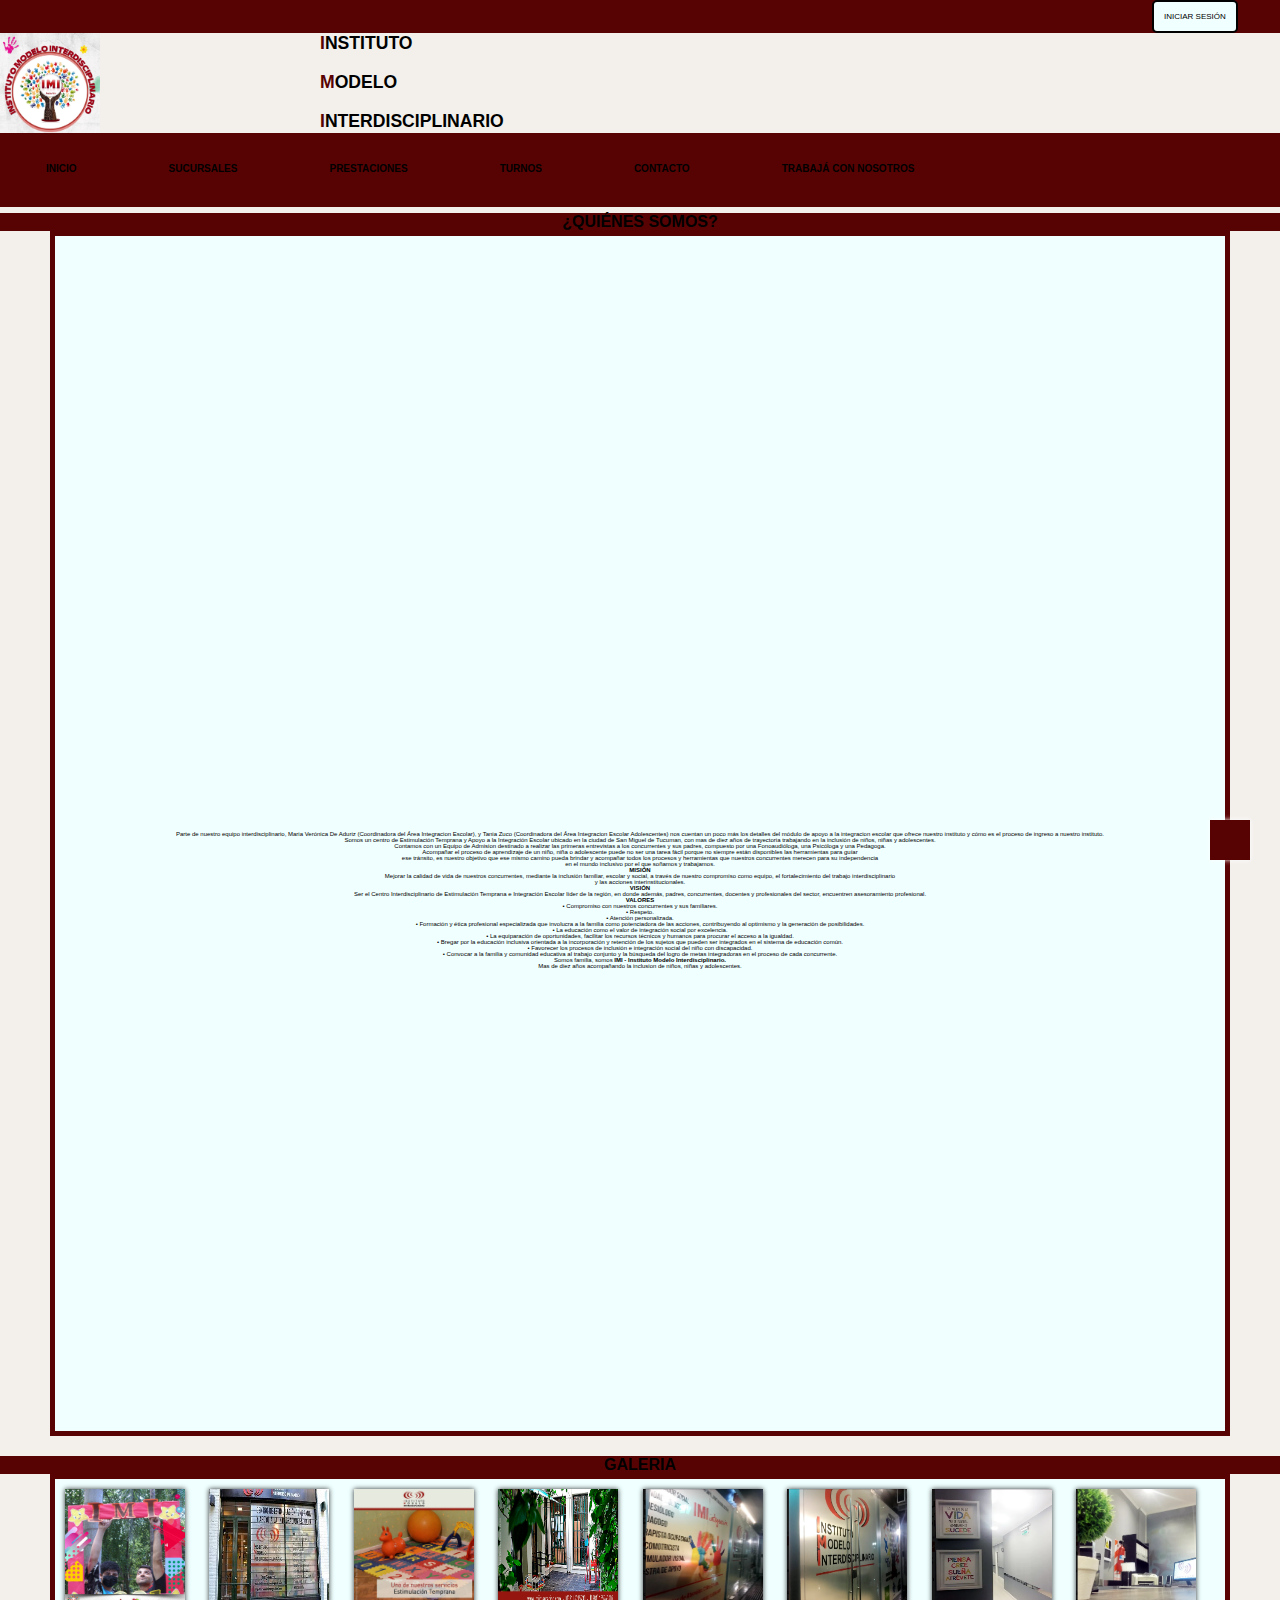
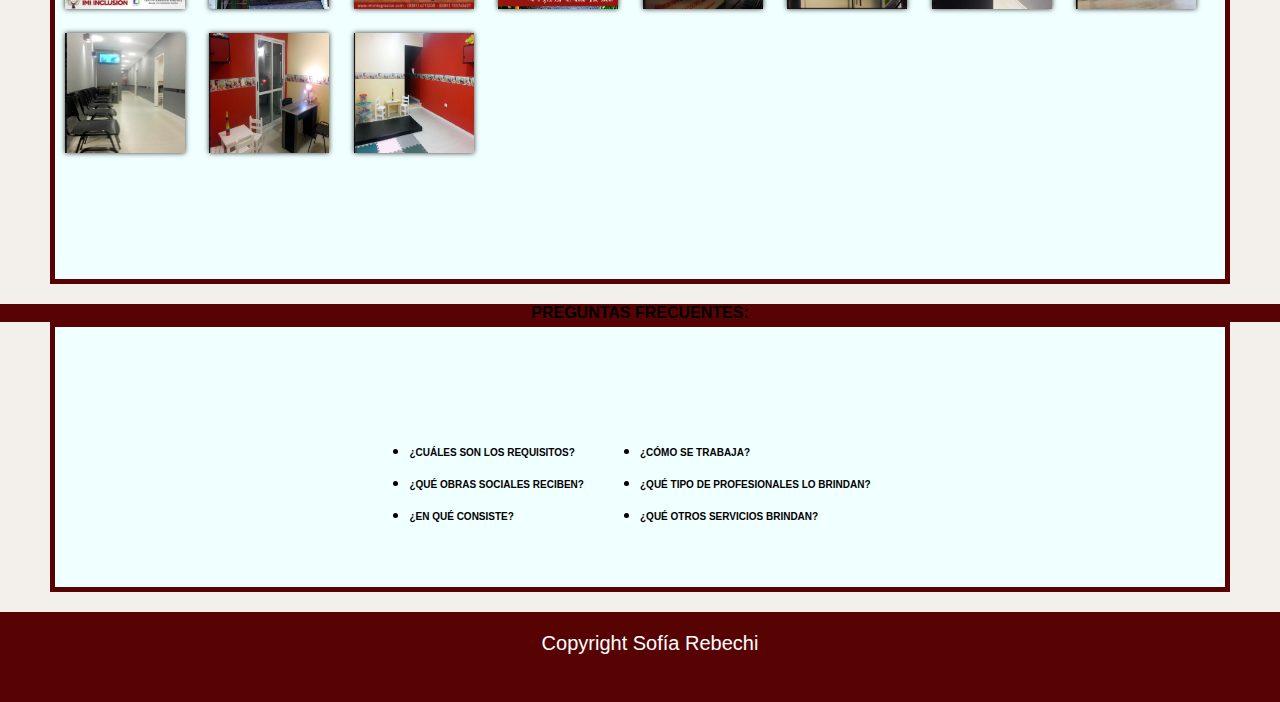
<file: index.html>
<!DOCTYPE html>
<html lang="es">
<head>
    <meta charset="UTF-8">
    <meta name="viewport" content="width=device-width, initial-scale=1.0">
    <title>IMI integración</title>
    <link rel="shortcut icon" href="img/logo.jpg" type="image/x-icon">
    <link rel="stylesheet" href="https://cdnjs.cloudflare.com/ajax/libs/font-awesome/6.4.2/css/all.min.css" integrity="sha512-z3gLpd7yknf1YoNbCzqRKc4qyor8gaKU1qmn+CShxbuBusANI9QpRohGBreCFkKxLhei6S9CQXFEbbKuqLg0DA==" crossorigin="anonymous" referrerpolicy="no-referrer" />
    <link rel="stylesheet" href="css/estilo.css">
    
</head>
<body>
    <nav id="boton">
        <button id="logueo">INICIAR SESIÓN</button>  
    </nav>
    <!-- Encabezado de la pagina -->
    <header class="cabecera">
        <div id="logo" class="item"><img src="img/logo.jpg" alt=""></div>
        <div id="titulo" class="item"><h1><span>I</span>NSTITUTO</h1><BR>
                                    <h1><span>M</span>ODELO</h1><br>
                                    <h1><span>I</span>NTERDISCIPLINARIO</h1></div>
    </header>       
        <nav class="menu">
        <ul class="nav">
            <li> <a href="index.html">INICIO </a>
                <ul class="submenu">
                    <li><a href="#video">¿QUIÉNES SOMOS?</a></li>
                    <li><a href="#galeria">GALERIA</a></li>
                    <li><a href="#preguntas">PREGUNTAS FRECUENTES</a></li>
                </ul>
            </li>
            <li><a href="pages/sucursales.html">SUCURSALES</a></li>
            <li><a href="pages/prestaciones.html">PRESTACIONES</a>
                <ul class="submenu">
                    <li><a href="#">SERVICIOS</a></li>
                    <li><a href="#">REQUISITOS</a></li>
                    <li><a href="#">CONOCÉ NUESTRO EQUIPO</a></li>
                </ul>
            </li>
            <li><a href="pages/turnos.html">TURNOS</a></li>
            <li><a href="pages/contacto.html">CONTACTO</a></li>
            <li><a href="pages/trabajaConNos.html">TRABAJÁ CON NOSOTROS</a></li>
                </ul>
        </nav>     
    <h2 id="presentacion">¿QUIÉNES SOMOS?<br></h2>    
    <section id="contenedorVideo" >
        <div id="video">
            <iframe id="videoPres" src="https://www.youtube.com/embed/EdA8DnLqW84" title="YouTube video" frameborder="0" width="100%" height="250px"></iframe>
        </div>
        <div class="descripcion">
            <p>Parte de nuestro equipo interdisciplinario, Maria Verónica De Aduriz (Coordinadora del Área Integracion Escolar), 
            y Tania Zuco (Coordinadora del Área Integracion Escolar Adolescentes) nos cuentan un poco más los detalles del módulo 
            de apoyo a la integracion escolar que ofrece nuestro instituto y cómo es el proceso de ingreso a nuestro instituto.<br>
            Somos un centro de Estimulación Temprana y Apoyo a la Integración Escolar ubicado en la ciudad de San Miguel de Tucuman, 
            con mas de diez años de trayectoria trabajando en la inclusión de niños, niñas y adolescentes. <br>
            Contamos con un Equipo de Admision destinado a realizar las primeras entrevistas a los concurrentes y sus padres, compuesto por una Fonoaudióloga,
            una Psicóloga y una Pedagoga. <br>
            Acompañar el proceso de aprendizaje de un niño, niña o adolescente puede no ser una tarea fácil porque no siempre están disponibles las herramientas para guíar <br>
            ese tránsito, es nuestro objetivo que ese mismo camino pueda brindar y acompañar todos los procesos y herramientas que nuestros concurrentes merecen para su independencia <br> 
            en el mundo inclusivo por el que soñamos y trabajamos. <br>
            <span>MISIÓN</span> <br>
            Mejorar la calidad de vida de nuestros concurrentes, mediante la inclusión familiar, escolar y social, a través de nuestro compromiso como equipo, el fortalecimiento del trabajo interdisciplinario <br>
            y las acciones interinstitucionales. <br>
            <span>VISIÓN</span> <br>
            Ser el Centro Interdisciplinario de Estimulación Temprana e Integración Escolar líder de la región, en donde además, padres, concurrentes, docentes y profesionales del sector, encuentren asesoramiento profesional. <br>
            <span>VALORES</span> <br>
            • Compromiso con nuestros concurrentes y sus familiares. <br>
            • Respeto. <br>
            • Atención personalizada. <br>
            • Formación y ética profesional especializada que involucra a la familia como potenciadora de las acciones, contribuyendo al optimismo y la generación de posibilidades. <br>
            • La educación como el valor de integración social por excelencia. <br>
            • La equiparación de oportunidades, facilitar los recursos técnicos y humanos para procurar el acceso a la igualdad. <br>
            • Bregar por la educación inclusiva orientada a la incorporación y retención de los sujetos que pueden ser integrados en el sistema de educación común. <br>
            • Favorecer los procesos de inclusión e integración social del niño con discapacidad. <br>
            • Convocar a la familia y comunidad educativa al trabajo conjunto y la búsqueda del logro de metas integradoras en el proceso de cada concurrente. <br>
            Somos familia, somos <b>IMI - Instituto Modelo Interdisciplinario.</b> <br>
            Mas de diez años acompañando la inclusion de niños, niñas y adolescentes. <br></div>
    </section> 
    <h2>GALERIA</h2>
    <section id="galeria">
        <img src="img/imi.jpg" alt="">
        <img src="img/imi1.jpg" alt="">
        <img src="img/imi2.jpg" alt="">
        <img src="img/imi3.png" alt="">
        <img src="img/imi4.png" alt="">
        <img src="img/imi5.png" alt="">
        <img src="img/imi6.png" alt="">
        <img src="img/imi7.png" alt="">
        <img src="img/imi8.png" alt="">
        <img src="img/imi9.png" alt="">
        <img src="img/imi10.png" alt="">
    </section>
    <h2 id= "titPreg">PREGUNTAS FRECUENTES:</h2>
    <section id="pregFrec">
        <div id= "bloques">
	    <div id= "preg1">
		<ul>
		<li><a href="#">¿CUÁLES SON LOS REQUISITOS?</a></li>
        <li><a href="#">¿QUÉ OBRAS SOCIALES RECIBEN?</a></li>
        <li><a href="#">¿EN QUÉ CONSISTE?</a></li>
		</ul>
	    </div>
	    <div id="preg2">
		<ul>
		<li><a href="#">¿CÓMO SE TRABAJA?</a></li>
        <li><a href="#">¿QUÉ TIPO DE PROFESIONALES LO BRINDAN?</a></li>
        <li><a href="#">¿QUÉ OTROS SERVICIOS BRINDAN?</a></li>
		</ul>
	    </div>
    </div>
    </section>
    <footer>
        <p id="copyright">Copyright Sofía Rebechi</p>
        <a href="facebook.com/InstitutoModeloInterdisciplinario/photos" class="redes"><i class="fa-brands fa-facebook"></i></a>
        <a href="#" class="redes" ><i class="fa-brands fa-twitter"></i></a>
        <a href="#" class="redes"><i class="fa-brands fa-instagram"></i></a>
        </div>
    </footer>
    <a href="#" class="subir"><i class="fa-solid fa-arrow-up"></i></div>
</body>
</html>
</file>
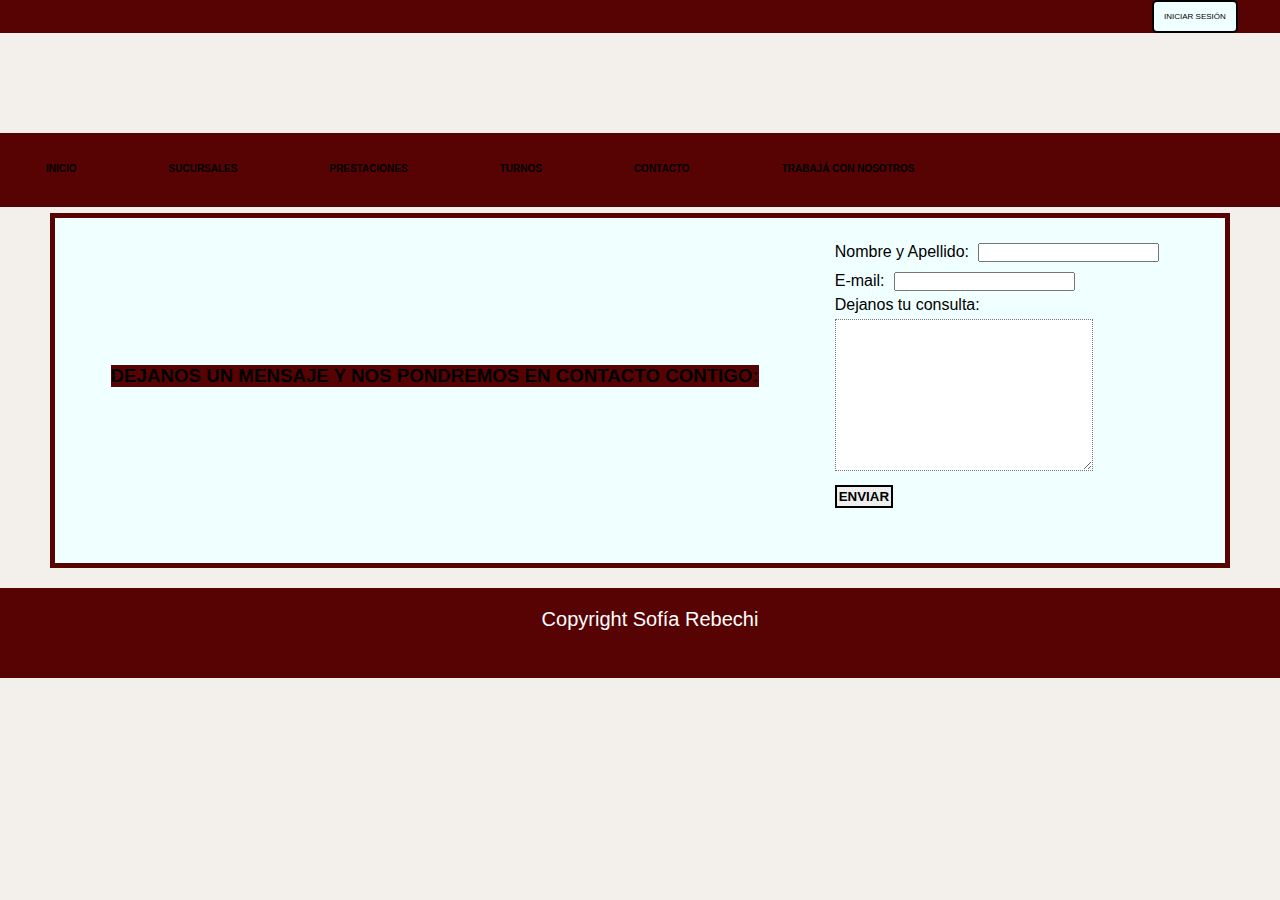
<file: pages/contacto.html>
<!DOCTYPE html>
<html lang="es">
<head>
    <meta charset="UTF-8">
    <meta name="viewport" content="width=device-width, initial-scale=1.0">
    <title>IMI integración</title>
    <link rel="shortcut icon" href="../img/logo.jpg" type="image/x-icon">
    <link rel="stylesheet" href="../css/estilo.css">
    
</head>
<body>
    <nav id="boton">
        <button id="logueo">INICIAR SESIÓN</button>  
    </nav>
    <!-- Encabezado de la pagina -->
    <header class="cabecera">
        <div id="logo" class="item"></div>
        <div id="titulo" class="item"></div>
    </header>      
        <nav class="menu">
            <ul class="nav">
                <li> <a href="../index.html">INICIO </a>
                        <ul class="submenu">
                            <li><a href="../index.html#video">¿QUIÉNES SOMOS?</a></li>
                            <li><a href="../index.html#galeria">GALERIA</a></li>
                            <li><a href="../index.html#preguntas">PREGUNTAS FRECUENTES</a></li>
                        </ul>
                </li>
                <li><a href="sucursales.html">SUCURSALES</a></li>
                <li><a href="prestaciones.html">PRESTACIONES</a>
                    <ul class="submenu">
                        <li><a href="#">SERVICIOS</a></li>
                        <li><a href="#">REQUISITOS</a></li>
                        <li><a href="#">CONOCÉ NUESTRO EQUIPO</a></li>
                    </ul>
                </li>
                <li><a href="turnos.html">TURNOS</a></li>
                <li><a href="contacto.html">CONTACTO</a></li>
                <li><a href="trabajaConNos.html">TRABAJÁ CON NOSOTROS</a></li>
            </ul>
        </nav>
	<section class="contenedor">
		<!-- Formulario de contacto -->
        <h3 id="tituloForm">DEJANOS UN MENSAJE Y NOS PONDREMOS EN CONTACTO CONTIGO:</h3><br>
		    <form action= "#" id="formu">
		        <label for="nombre" aria-placeholder="Juan Perez"> Nombre y Apellido:
                    <input type= "nombre">
                </label> <br>
                <label for="mail" aria-placeholder="juaperez@xxxx.com">E-mail:
                    <input type="mail">
                </label><br>
                <label for="comentario"> Dejanos tu consulta: <br>
                    <textarea name="coment" id="observaciones" cols="30" rows="10"></textarea>
                </label> <br>
                <input type="submit" value="ENVIAR" id="enviarForm">
    </section>
    <footer>
        <p id="copyright">Copyright Sofía Rebechi</p>
        <div class="redes">
            <!--a href="facebook.com/InstitutoModeloInterdisciplinario/photos"--><i class="fa-brands fa-facebook"></i>
            <i class="fa-brands fa-twitter"></i>
            <i class="fa-brands fa-instagram"></i>
            </div>
    </footer>     
  </body>
</html>
</file>
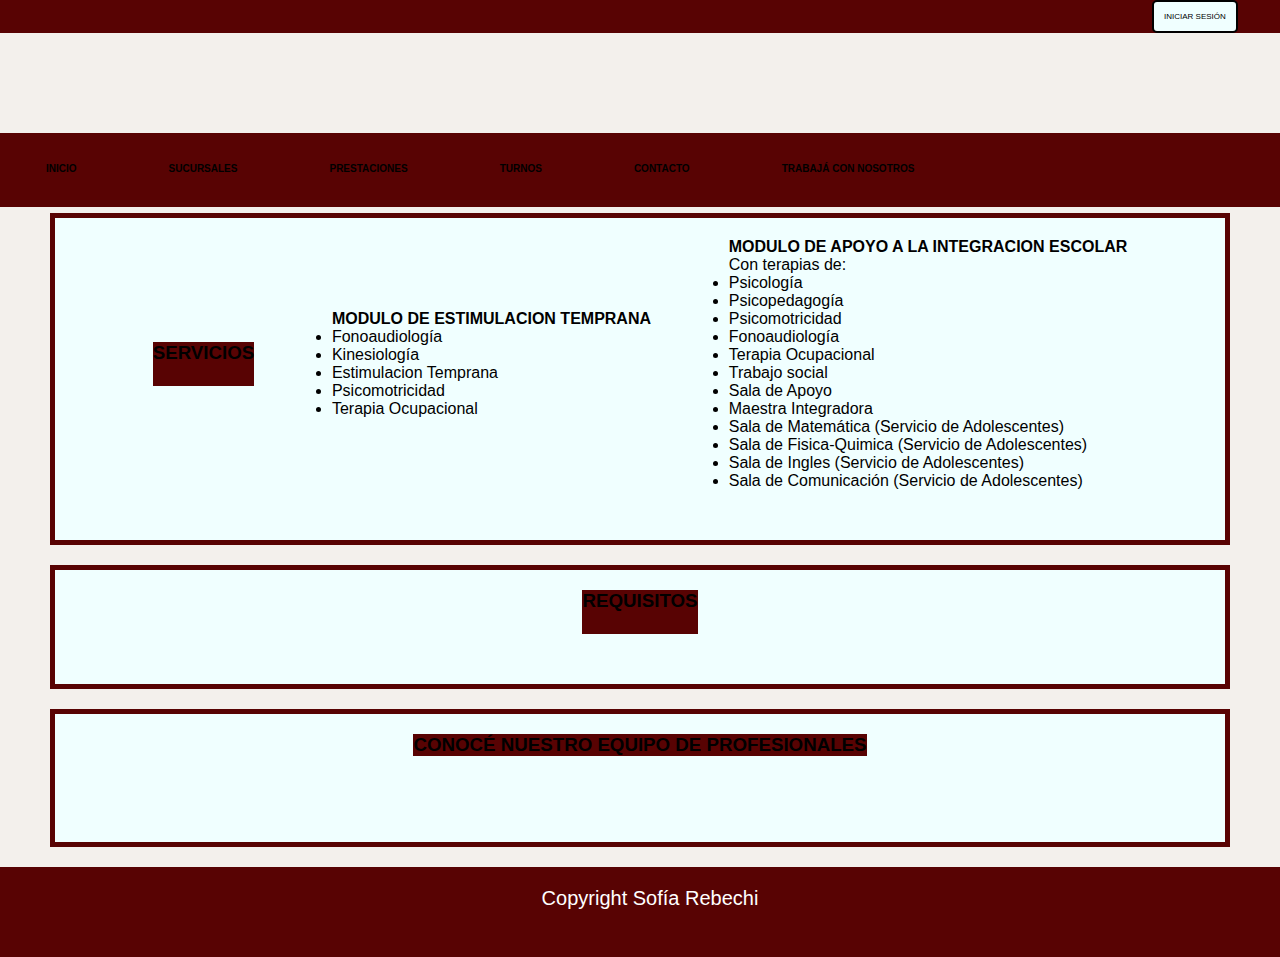
<file: pages/prestaciones.html>
<!DOCTYPE html>
<html lang="es">
<head>
    <meta charset="UTF-8">
    <meta name="viewport" content="width=device-width, initial-scale=1.0">
    <title>IMI integración</title>
    <link rel="shortcut icon" href="img/logo.jpg" type="image/x-icon">
    <link rel="stylesheet" href="https://cdnjs.cloudflare.com/ajax/libs/font-awesome/6.4.2/css/all.min.css" integrity="sha512-z3gLpd7yknf1YoNbCzqRKc4qyor8gaKU1qmn+CShxbuBusANI9QpRohGBreCFkKxLhei6S9CQXFEbbKuqLg0DA==" crossorigin="anonymous" referrerpolicy="no-referrer" />
    <link rel="stylesheet" href="../css/estilo.css">
    
</head>
<body>
    <nav id="boton">
        <button id="logueo">INICIAR SESIÓN</button>  
    </nav>
    <!-- Encabezado de la pagina -->
    <header class="cabecera">
        <div id="logo" class="item"></div>
        <div id="titulo" class="item"></div>
    </header>      
        <nav class="menu">
            <ul class="nav">
                <li> <a href="../index.html">INICIO </a>
                        <ul class="submenu">
                            <li><a href="../index.html#video">¿QUIÉNES SOMOS?</a></li>
                            <li><a href="../index.html#galeria">GALERIA</a></li>
                            <li><a href="../index.html#preguntas">PREGUNTAS FRECUENTES</a></li>
                        </ul>
                </li>
                <li><a href="sucursales.html">SUCURSALES</a></li>
                <li><a href="prestaciones.html">PRESTACIONES</a>
                    <ul class="submenu">
                        <li><a href="#">SERVICIOS</a></li>
                        <li><a href="#">REQUISITOS</a></li>
                        <li><a href="#">CONOCÉ NUESTRO EQUIPO</a></li>
                    </ul>
                </li>
                <li><a href="turnos.html">TURNOS</a></li>
                <li><a href="contacto.html">CONTACTO</a></li>
                <li><a href="trabajaConNos.html">TRABAJÁ CON NOSOTROS</a></li>
            </ul>
        </nav>
    <section class="contenedor">
        <div id="servicios"> <h3>SERVICIOS <br><br></h3></div>
		<div class="serv"> 
		     <h4>MODULO DE ESTIMULACION TEMPRANA</h4>	
		     <ul> 
			<li> Fonoaudiología </li>
			<li> Kinesiología </li>
			<li> Estimulacion Temprana </li>
			<li> Psicomotricidad </li>
			<li> Terapia Ocupacional </li>
		     </ul>
		</div>
		<div class="serv">
		    	<h4>MODULO DE APOYO A LA INTEGRACION ESCOLAR</h4>
			<ul><p>Con terapias de:</p> 
			    <li> Psicología </li>
			    <li> Psicopedagogía </li>
			    <li> Psicomotricidad </li>
			    <li> Fonoaudiología </li>
			    <li> Terapia Ocupacional </li>
			    <li> Trabajo social </li>
			    <li> Sala de Apoyo </li>
			    <li> Maestra Integradora </li>
			    <li> Sala de Matemática (Servicio de Adolescentes) </li>
			    <li> Sala de Fisica-Quimica (Servicio de Adolescentes) </li>
			    <li> Sala de Ingles (Servicio de Adolescentes) </li>
			    <li> Sala de Comunicación (Servicio de Adolescentes) </li>
		       </ul>
		</div>
    </section>
     <section class="contenedor">
	<div id="requisitos"><h3>REQUISITOS <br><br></h3></div>
     </section>
     <section class="contenedor">
 	<div id="equipo"><h3>CONOCÉ NUESTRO EQUIPO DE PROFESIONALES </h3><br><br></div>
     </section>
  <footer>
        <p id="copyright">Copyright Sofía Rebechi</p>
        <div class="redes">
            <!--a href="facebook.com/InstitutoModeloInterdisciplinario/photos"--><i class="fa-brands fa-facebook"></i>
            <i class="fa-brands fa-twitter"></i>
            <i class="fa-brands fa-instagram"></i>
            </div>
    </footer>
</body>
</html>
</file>
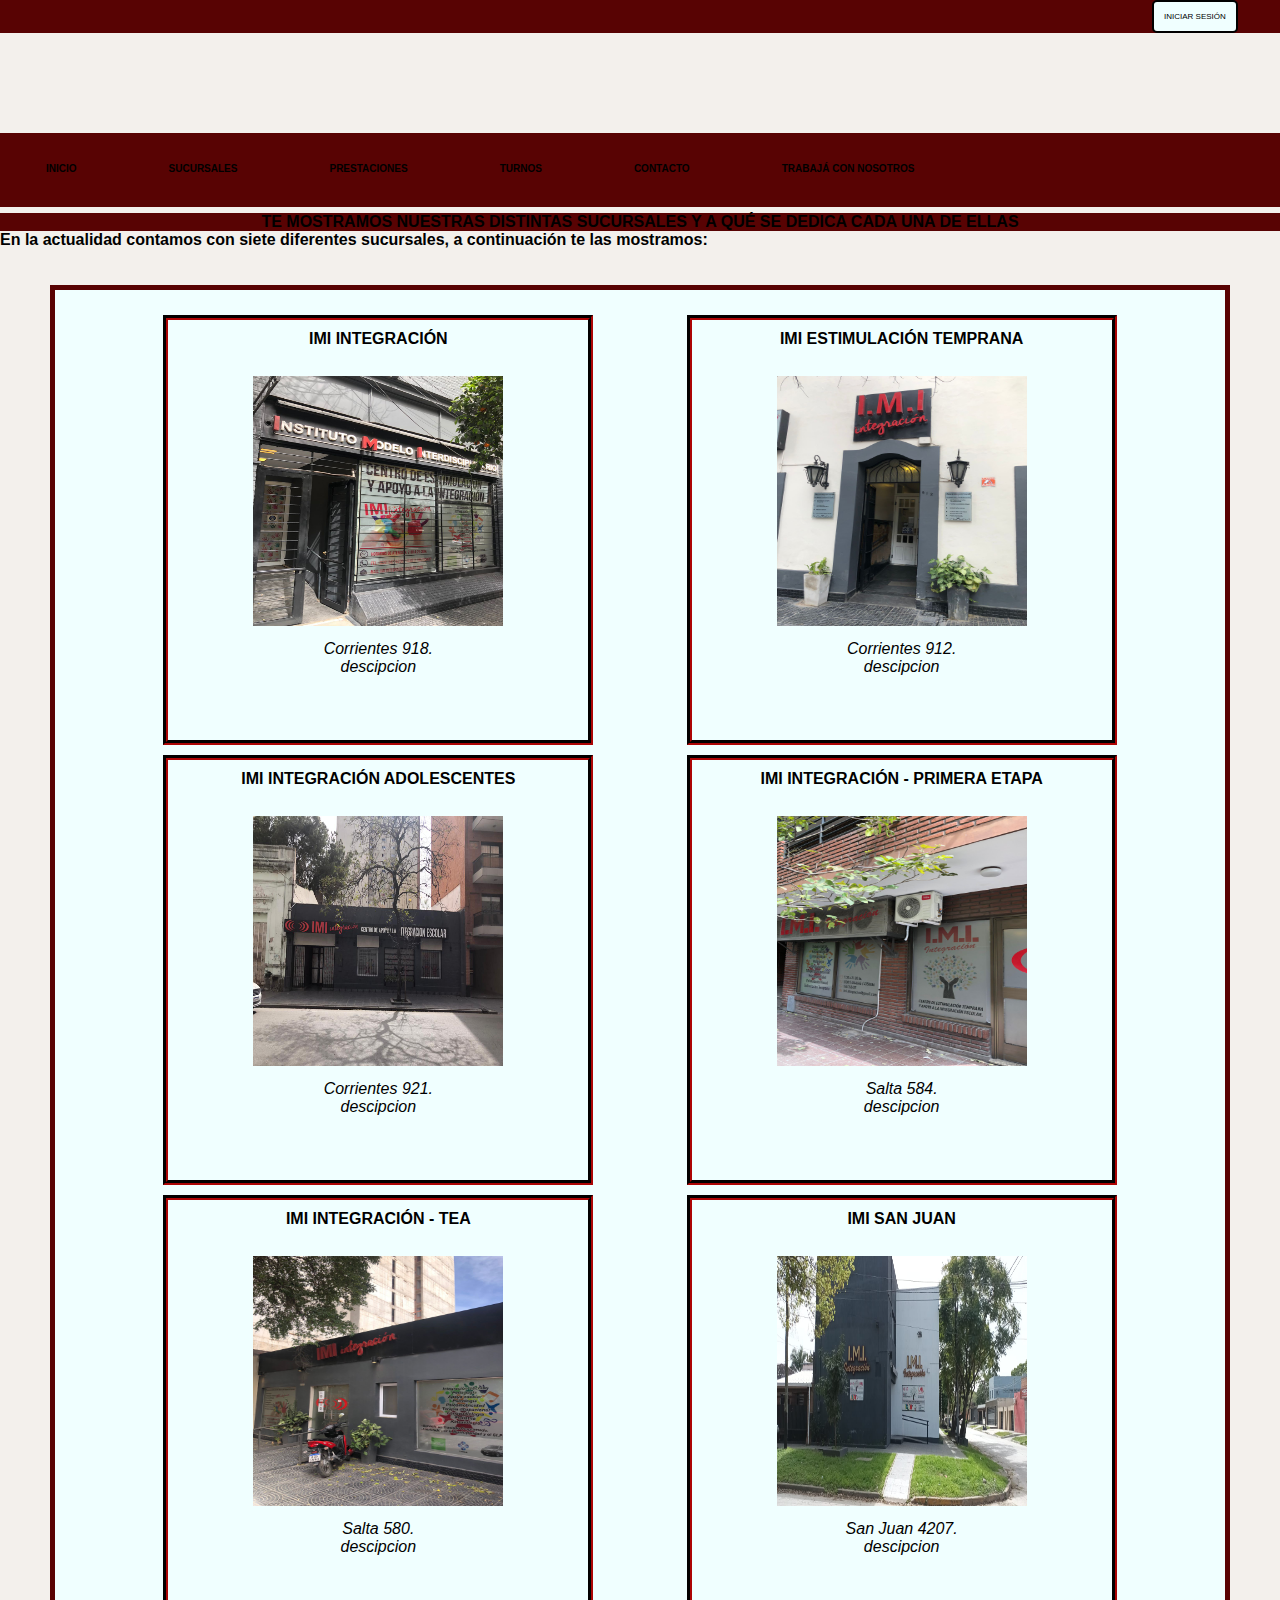
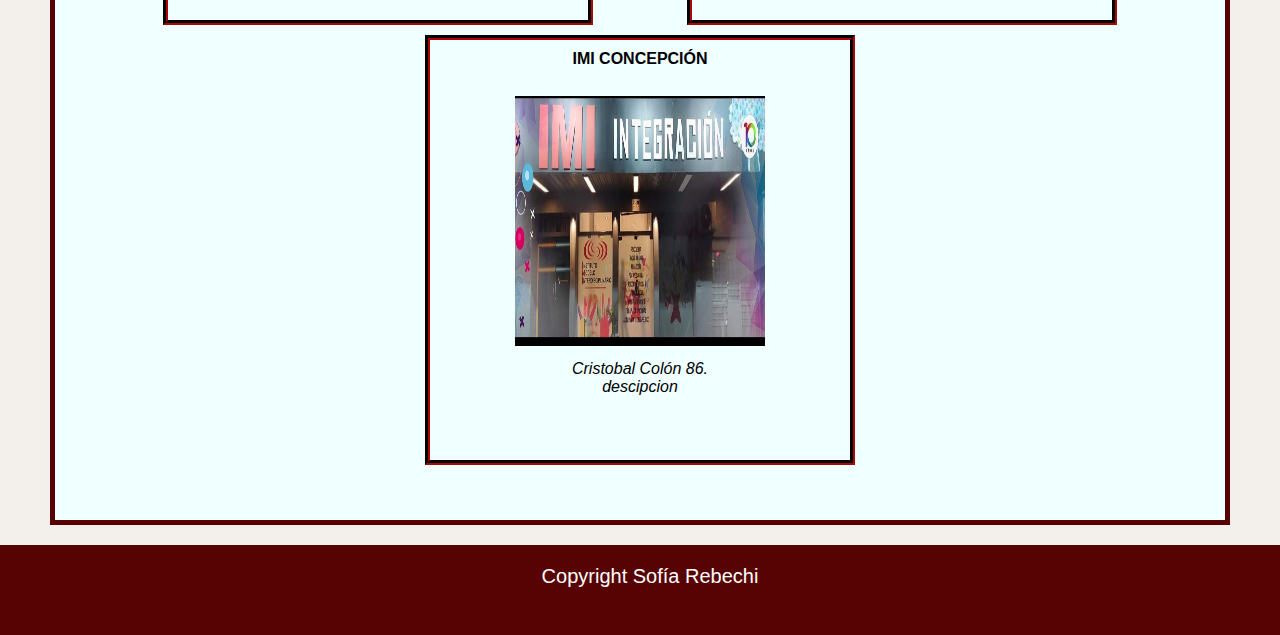
<file: pages/sucursales.html>
<!DOCTYPE html>
<html lang="es">
<head>
    <meta charset="UTF-8">
    <meta name="viewport" content="width=device-width, initial-scale=1.0">
    <title>IMI integración</title>
    <link rel="shortcut icon" href="img/logo.jpg" type="image/x-icon">
    <link rel="stylesheet" href="https://cdnjs.cloudflare.com/ajax/libs/font-awesome/6.4.2/css/all.min.css" integrity="sha512-z3gLpd7yknf1YoNbCzqRKc4qyor8gaKU1qmn+CShxbuBusANI9QpRohGBreCFkKxLhei6S9CQXFEbbKuqLg0DA==" crossorigin="anonymous" referrerpolicy="no-referrer" />
    <link rel="stylesheet" href="../css/estilo.css">
</head>
<body>
    <nav id="boton">
        <button id="logueo">INICIAR SESIÓN</button>  
    </nav>
    <!-- Encabezado de la pagina -->
    <header class="cabecera">
        <div id="logo" class="item"></div>
        <div id="titulo" class="item"></div>
    </header>      
        <nav class="menu">
            <ul class="nav">
                <li> <a href="../index.html">INICIO </a>
                        <ul class="submenu">
                            <li><a href="../index.html#video">¿QUIÉNES SOMOS?</a></li>
                            <li><a href="../index.html#galeria">GALERIA</a></li>
                            <li><a href="../index.html#preguntas">PREGUNTAS FRECUENTES</a></li>
                        </ul>
                </li>
                <li><a href="sucursales.html">SUCURSALES</a></li>
                <li><a href="prestaciones.html">PRESTACIONES</a>
                    <ul class="submenu">
                        <li><a href="#">SERVICIOS</a></li>
                        <li><a href="#">REQUISITOS</a></li>
                        <li><a href="#">CONOCÉ NUESTRO EQUIPO</a></li>
                    </ul>
                </li>
                <li><a href="turnos.html">TURNOS</a></li>
                <li><a href="contacto.html">CONTACTO</a></li>
                <li><a href="trabajaConNos.html">TRABAJÁ CON NOSOTROS</a></li>
            </ul>
        </nav>
        <h2>TE MOSTRAMOS NUESTRAS DISTINTAS SUCURSALES Y A QUÉ SE DEDICA CADA UNA DE ELLAS</h2>   
        <h4>En la actualidad contamos con siete diferentes sucursales, a continuación te las mostramos:</h4><br><br>
        <section class="contenedor">
        
        <div class="sucursal">
	    <p><span class="sucur">     IMI INTEGRACIÓN </span></p><br>
            <img src="../img/imiIntegracion.jpeg" alt="ENTRADA IMI INTEGRACION, CORRIENTES 918." class="imgSucursal">
            <p class="direc">Corrientes 918. <br>
            descipcion <br>
            <!--descripcion-->
            </p>
        </div>
        <div class="sucursal">
	    <p><span class="sucur">IMI ESTIMULACIÓN TEMPRANA </span></p><br>
            <img src="../img/imiEstimulacionTemp.jpeg" alt="ENTRADA IMI ESTIMULACION TEMPRANA, CORRIENTES 912." class="imgSucursal">
            <p class="direc">Corrientes 912. <br>
            descipcion <br>
            <!--descripcion-->
            </p>
        </div>
        <div class="sucursal">
	    <p><span class="sucur">IMI INTEGRACIÓN ADOLESCENTES</span> </p><br>
            <img src="../img/imiAdolescentes.jpeg" alt="ENTRADA IMI ADOLESCENTES, CORRIENTES 921." class="imgSucursal">
            <p class="direc">Corrientes 921. <br>
            descipcion <br>
            <!--descripcion-->
            </p>
        </div>
        <div class="sucursal">
	    <p><span class="sucur">IMI INTEGRACIÓN - PRIMERA ETAPA </span></p><br>
            <img src="../img/imiPrimeraEtapa.jpeg" alt="ENTRADA IMI PRIMERA ETAPA, SALTA 584." class="imgSucursal">
            <p class="direc">Salta 584. <br>
            descipcion <br>
            <!--descripcion-->
            </p>
        </div>
        <div class="sucursal">
	    <p><span class="sucur">IMI INTEGRACIÓN - TEA </span></p><br>
            <img src="../img/imiTea.jpeg" alt="ENTRADA IMI INTEGRACION TEA, SALTA 580." class="imgSucursal">
            <p class="direc">Salta 580.<br>
            descipcion <br>
            <!--descripcion-->
            </p>
        </div>
        <div class="sucursal">
	    <p><span class="sucur">IMI SAN JUAN </span></p><br>
            <img src="../img/imiSanJuan.jpeg" alt="ENTRADA IMI SAN JUAN, SAN JUAN 4207." class="imgSucursal">
            <p class="direc">San Juan 4207. <br>
            descipcion <br>
            <!--descripcion-->
            </p>
        </div>
        <div class="sucursal">
	    <p><span class="sucur">IMI CONCEPCIÓN </span> </p><br>
            <img src="../img/imiConcepcion.jpeg" alt="ENTRADA IMI CONCEPCION, COLON 86." class="imgSucursal">
            <p class="direc">Cristobal Colón 86. <br>
            descipcion <br>
            <!--descripcion-->
            </p>
        </div>
    </section>
    <footer>
        <p id="copyright">Copyright Sofía Rebechi</p>
        <div class="redes">
            <!--a href="facebook.com/InstitutoModeloInterdisciplinario/photos"--><i class="fa-brands fa-facebook"></i>
            <i class="fa-brands fa-twitter"></i>
            <i class="fa-brands fa-instagram"></i>
        </div>
    </footer>
</body>
</html>
</file>
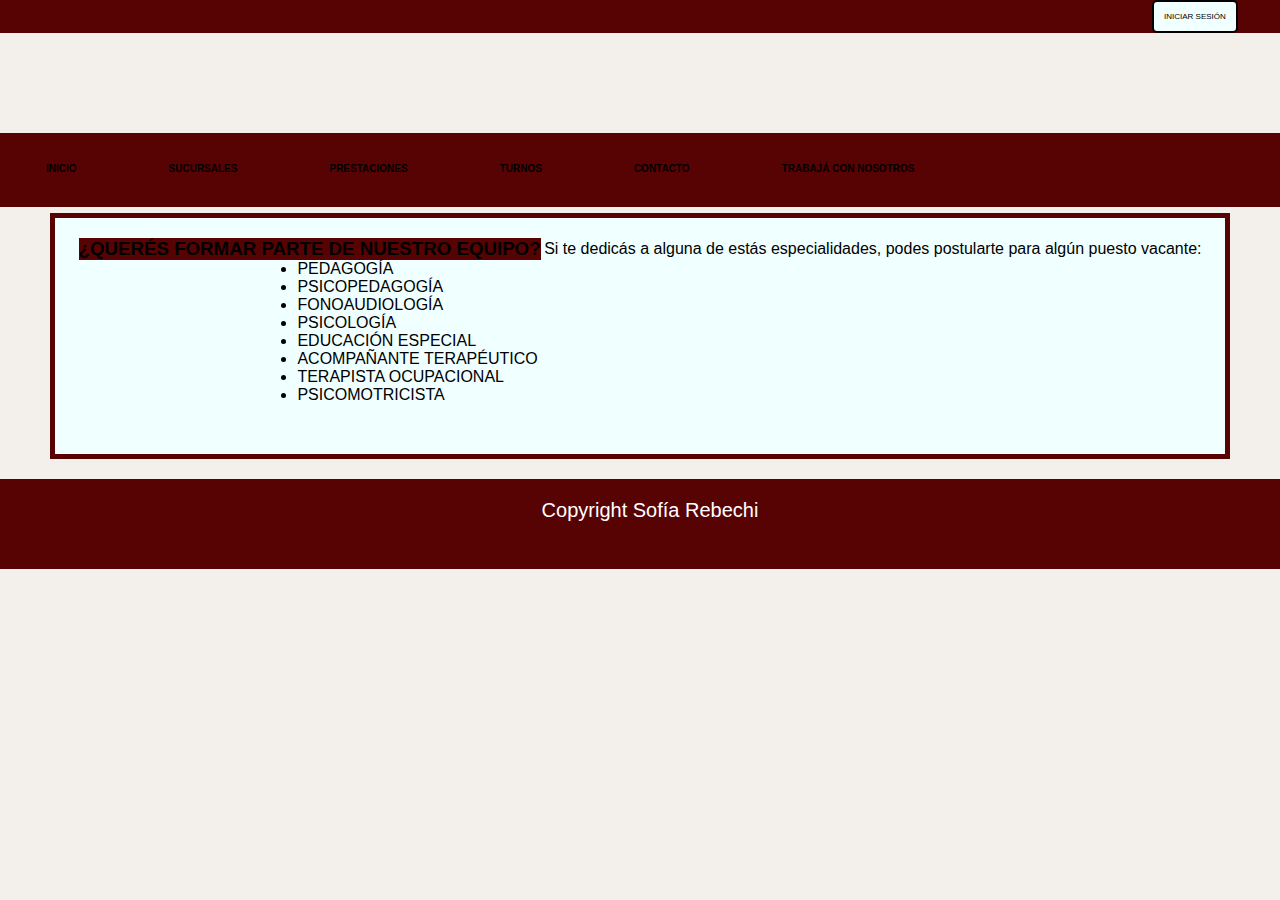
<file: pages/trabajaConNos.html>
<!DOCTYPE html>
<html lang="es">
<head>
    <meta charset="UTF-8">
    <meta name="viewport" content="width=device-width, initial-scale=1.0">
    <title>IMI integración</title>
    <link rel="shortcut icon" href="img/logo.jpg" type="image/x-icon">
    <link rel="stylesheet" href="../css/estilo.css">
    
</head>
<body>
    <nav id="boton">
        <button id="logueo">INICIAR SESIÓN</button>  
    </nav>
    <!-- Encabezado de la pagina -->
    <header class="cabecera">
        <div id="logo" class="item"></div>
        <div id="titulo" class="item"></div>
    </header>      
        <nav class="menu">
            <ul class="nav">
                <li> <a href="../index.html">INICIO </a>
                        <ul class="submenu">
                            <li><a href="../index.html#video">¿QUIÉNES SOMOS?</a></li>
                            <li><a href="../index.html#galeria">GALERIA</a></li>
                            <li><a href="../index.html#preguntas">PREGUNTAS FRECUENTES</a></li>
                        </ul>
                </li>
                <li><a href="sucursales.html">SUCURSALES</a></li>
                <li><a href="prestaciones.html">PRESTACIONES</a>
                    <ul class="submenu">
                        <li><a href="#">SERVICIOS</a></li>
                        <li><a href="#">REQUISITOS</a></li>
                        <li><a href="#">CONOCÉ NUESTRO EQUIPO</a></li>
                    </ul>
                </li>
                <li><a href="turnos.html">TURNOS</a></li>
                <li><a href="contacto.html">CONTACTO</a></li>
                <li><a href="trabajaConNos.html">TRABAJÁ CON NOSOTROS</a></li>
            </ul>
        </nav>
    <section class="contenedor">
        <h3>¿QUERÉS FORMAR PARTE DE NUESTRO EQUIPO?</h3>
        <p>Si te dedicás a alguna de estás especialidades, podes postularte para algún puesto vacante:
            <ul>
                <li>PEDAGOGÍA</li>
                <li>PSICOPEDAGOGÍA</li>
                <li>FONOAUDIOLOGÍA</li>
                <li>PSICOLOGÍA</li>
                <li>EDUCACIÓN ESPECIAL</li>
                <li>ACOMPAÑANTE TERAPÉUTICO</li>
                <li>TERAPISTA OCUPACIONAL</li>
                <li>PSICOMOTRICISTA</li>
            </ul>
        </p>
        <form action="#">
            
        </form>
    </section>
    <footer>
        <p id="copyright">Copyright Sofía Rebechi</p>
        <div class="redes">
        <!--a href="facebook.com/InstitutoModeloInterdisciplinario/photos"--><i class="fa-brands fa-facebook"></i>
        <i class="fa-brands fa-twitter"></i>
        <i class="fa-brands fa-instagram"></i>
        </div>
    </footer>
</body>
</html>
</file>
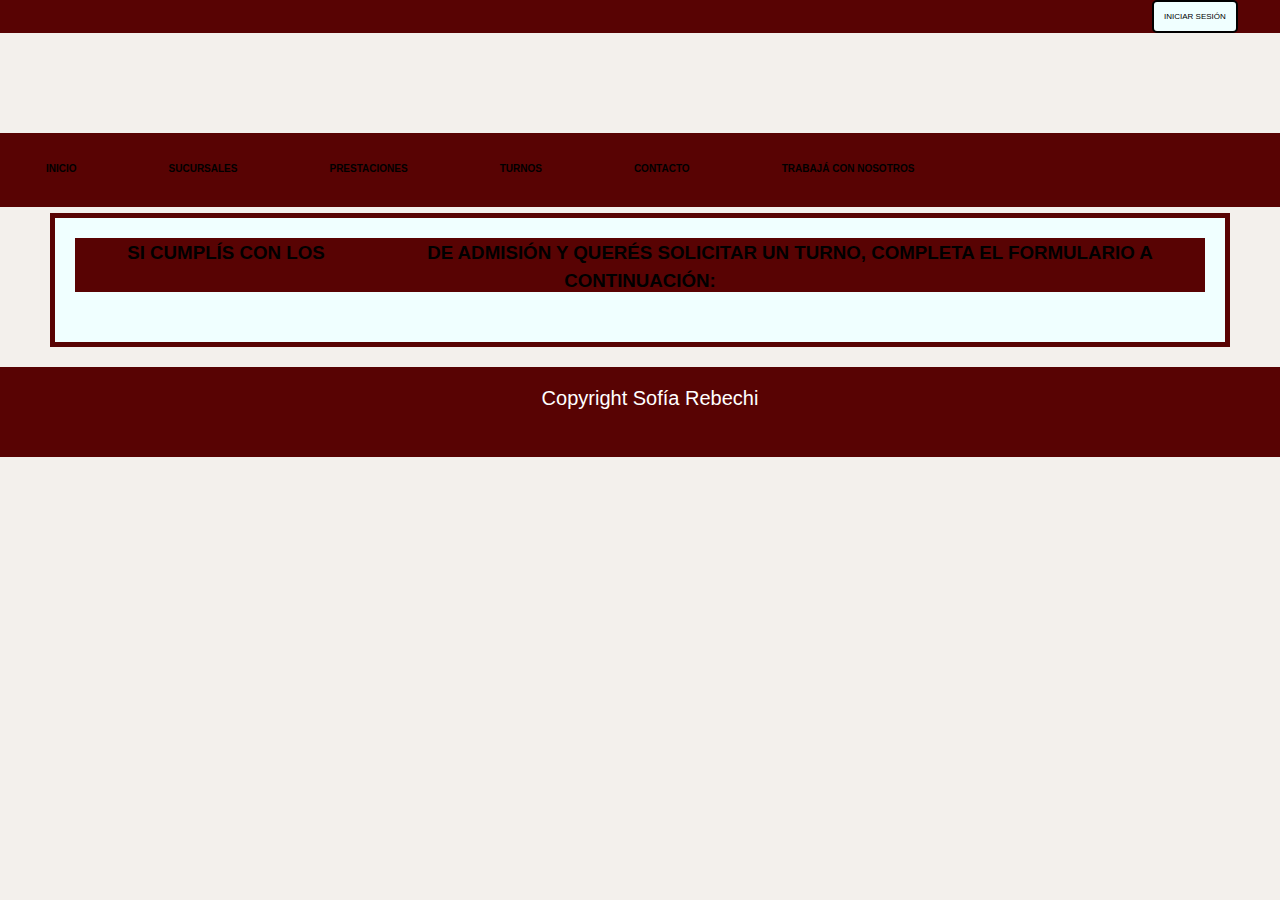
<file: pages/turnos.html>
<!DOCTYPE html>
<html lang="es">
<head>
    <meta charset="UTF-8">
    <meta name="viewport" content="width=device-width, initial-scale=1.0">
    <title>IMI integración</title>
    <link rel="shortcut icon" href="img/logo.jpg" type="image/x-icon">
    <link rel="stylesheet" href="../css/estilo.css">
    
</head>
<body>
    <nav id="boton">
        <button id="logueo">INICIAR SESIÓN</button>  
    </nav>
    <!-- Encabezado de la pagina -->
    <header class="cabecera">
        <div id="logo" class="item"></div>
        <div id="titulo" class="item"></div>
    </header>      
        <nav class="menu">
            <ul class="nav">
                <li> <a href="../index.html">INICIO </a>
                        <ul class="submenu">
                            <li><a href="../index.html#video">¿QUIÉNES SOMOS?</a></li>
                            <li><a href="../index.html#galeria">GALERIA</a></li>
                            <li><a href="../index.html#preguntas">PREGUNTAS FRECUENTES</a></li>
                        </ul>
                </li>
                <li><a href="sucursales.html">SUCURSALES</a></li>
                <li><a href="prestaciones.html">PRESTACIONES</a>
                    <ul class="submenu">
                        <li><a href="#">SERVICIOS</a></li>
                        <li><a href="#">REQUISITOS</a></li>
                        <li><a href="#">CONOCÉ NUESTRO EQUIPO</a></li>
                    </ul>
                </li>
                <li><a href="turnos.html">TURNOS</a></li>
                <li><a href="contacto.html">CONTACTO</a></li>
                <li><a href="trabajaConNos.html">TRABAJÁ CON NOSOTROS</a></li>
            </ul>
        </nav>
    <section class="contenedor">
        <h3>SI CUMPLÍS CON LOS <a href="prestaciones.html#requisitos" id="req">REQUISITOS</a> DE ADMISIÓN Y QUERÉS SOLICITAR UN TURNO, COMPLETA EL FORMULARIO A CONTINUACIÓN: <br></h3>
    </section>
    <footer>
        <p id="copyright">Copyright Sofía Rebechi</p>
        <div class="redes">
        <!--a href="facebook.com/InstitutoModeloInterdisciplinario/photos"--><i class="fa-brands fa-facebook"></i>
        <i class="fa-brands fa-twitter"></i>
        <i class="fa-brands fa-instagram"></i>
        </div>
    </footer>
</body>
</html>
</file>
<file: css/estilo.css>
*{
    margin: 0;
    padding: 0;
}
html{
    scroll-behavior: smooth;
}
#boton{
    background-color: rgb(88, 3, 3);
    color: white;
    width: 100%;
}
#logueo{
    margin-left: 90%;
    padding: 10px;
    font-family: Verdana, Geneva, Tahoma, sans-serif;
    font-size: 0.6em;
    font-weight: normal;
    background-color: azure;
    color: black;
    border-style: double;
    border-radius: 5px;
}
h1{
    text-align: center;
    font-size: 3em;
    margin-left: 0;
}
body{
    background-color: rgb(243, 240, 236);
    font-family: Verdana, Geneva, Tahoma, sans-serif;
    width: 100%;
}
a {
	color: black;
	font-weight: 600;
	text-decoration: none;
	font-size: 1.2rem;
	line-height: 2rem;
}
.cabecera {
    height: 150px;
    background-color:  rgb(243, 240, 236);
    display: grid;
    grid-template-columns: repeat(4,1fr);
    grid-template-rows: repeat(1, 300px);
}
.item{
    background-size: cover;
    background-position: center;
}
#logo img{
    width: 150px;
    height: 150px;
    grid-column: 1/2;
    grid-row: 1/2;

}
#titulo h1{
    font-size: 2em;
    grid-column: 2/5;
    grid-row: 1/2;
}
#titulo h1 span{
    color: rgb(88, 3, 3);
}
.menu{
    margin-right: 0;
    margin-top: 0;
    margin-bottom: 50px;
    background-color:  rgb(88, 3, 3);
    width: 100%;
    height: 30px;
    /*position: static;*/
}
.menu ul{
	background-color: rgb(88, 3, 3);
	margin-top: 0px;
	margin-left: 0px;
	margin-bottom: 2px;

}
.menu ul li{
	display: inline-block;
	background-color: rgb(88, 3, 3);
	padding: 0 3px 0 3px;
    margin: 0 35px 0 35px;
	position: relative;
    width:auto;
    
}
.menu ul a{
	padding-top: 3px;
	padding-bottom: 3px;
	font-size: 10px;
	padding: 20px;
	margin-bottom: 2px;
    font-family: Verdana, Geneva, Tahoma, sans-serif;
	color: black;
	display: block;
}
.menu, .submenu {
    font-size: 0;
	/* truco por el uso de inline-block*/
	list-style: none;
}
.submenu{
    position: absolute;
	display: none;
}
.submenu li {
	display: block;
	
}
/* efecto al pasar el mouse por los items del menú */

.menu ul li:hover {
	background: grey;
}

/* menú desplegable */

.menu ul ul{
	display: none;
	position: absolute;
	top: 100%;
	left: 0;
	background: rgb(88, 3, 3);
	padding: 0;
	width: 16.33%;
}
/* items del menú desplegable */
.menu ul ul li{
	float: none;
	width: 293px;
}
/* enlaces de los items del menu desplegable */
.menu ul ul a{
	line-height: 120%;
	padding: 10px 15px;
	text-align: center;
}

/*items del menu desplegable al pasar el mouse */
.menu li:hover > ul {
	display: block;
}
main{
    /*width: 100vh;*/
    height: 100%;
}
#contenedorVideo{
    float: center;
    background-color: azure;
    margin: 0px 50px 20px 50px;
    padding: 5px 5px 20px 5px;
    height: 50vh;
    border: 5px solid rgb(88, 3, 3);
    display: grid;
    grid-template-columns: repeat(4,1fr);
    grid-template-rows:40% 60%;
}
#contenedorVideo h2 {
	margin: 0px 20px 20px 20px;

}
#contenedorVideo #video {
    grid-column: 2/4;
    grid-row: 1/2;
    float: center;
    padding: 0;
}
#contenedorVideo .descripcion{
    font-family: Verdana, Geneva, Tahoma, sans-serif;
    text-align: center;
    grid-column: 1/5;
    grid-row: 2/3;
    padding: 0;
    margin-top: 5px;
}
h2, h3{
    text-align: center;
    background-color: rgb(88, 3, 3) ;
    margin-bottom: 0px;
}
span{
    font-weight: bold;
}
#galeria {
    float: center;
    background-color: azure;
    padding: 150px 20px 50px 20%;
    height: 400px;
    border: 5px solid rgb(88, 3, 3);
    margin: 0px 50px 20px 50px;
}

#galeria img{
    width: 250px;
    height: 250px;
    margin: 10px;
    box-shadow: 0 0 5px rgb(51, 51, 51);
}
#galeria img:hover{
    transform: scale(2.0);
    transition: all 0.9s;
}
.titPreg{
    grid-area: titulo;
}
.preg1{
    grid-area: item1;
    margin: 50px;
}
.preg2{
    grid-area: item2;
    margin: 50px;
}
#bloques{
    grid-area: bloque;
    display: grid;
    grid-template-columns: 1fr 1fr;
    grid-template-areas: "item1" "item2";
    justify-content: space-evenly;
    align-content: top;
}
#pregFrec{
    float: center;
    background-color: azure;
    padding: 10px 20px 50px 20px;
    height: 200px;
    border: 5px solid rgb(88, 3, 3);
    margin: 0px 50px 20px 50px;
    display: grid;
    grid-template-rows: 1fr 1fr;
    grid-template-areas: "titulo"
                         "bloque";
    justify-content: space-evenly;
    align-content: top;
    align-content:space-between;
}
footer{
    background-color: rgb(88, 3, 3);
    height: 100px;
    float: bottom;
    text-align: center;
    font-family: Verdana, Geneva, Tahoma, sans-serif;
    padding: 20px;
}
#copyright{
    color: white;
    font-size: 20px;
    margin-left: 20px;
    vertical-align: bottom;
}
.redes{
    color: white;
    font-size: 30px;
}
.subir{
    background-color: rgb(88, 3, 3);
    color: white;
    height: 40px;
    width: 40px;
    position: fixed;
    right: 30px;
    bottom: 40px;
    text-align: center;
    line-height: 40px;
    box-shadow: 0 0 5px white;
}

.encabezado{
    background-position: center;
    background-size: cover;
}
#titulo {
    padding-left: 0;
    padding-right: 80%;
    text-align: left;
    margin-left: 0;
}

#img{
    padding: 0;
    margin-right: 0;
}
.contenedor {
    float: center;
    background-color: azure;
    padding: 20px 20px 50px 20px;
    height: 80%;
    border: 5px solid rgb(88, 3, 3);
    margin: 0px 50px 20px 50px;
    display: flex;
    flex-direction: row;
    flex-wrap: wrap;
    justify-content: space-evenly;
    align-items: center;
    align-content:space-between;
}
.sucursal{
    border: 5px groove rgb(88, 3, 3);
    margin: 5px;
    padding: 10px;
    width: 400px;
    height: 400px;
    text-align: center;
    
}
.sucursal .imgSucursal{
    width: 250px;
    height: 250px;
    margin: 10px 75px 10px 75px;
}
.sucur{
    margin: 5px 30px 5px 30px;
}
.sucursal .direc{
    font-style: italic;
}
#servicios .serv{
    display: grid;
    width: 100%;
    grid-template-columns: repeat(2, 1fr);
    grid-template-areas: "item1 item2"; 
}
#tituloForm{
    font-family: Arial, Helvetica, sans-serif;

}
#formu input{
    margin: 5px;
}
#formu label{
    margin: 5px;
}
#enviarForm{
    border-style: double;
    padding: 2px;
    font-weight: bold;
    font-family: Arial, Helvetica, sans-serif;

}
#observaciones{
    margin: 5px;
    border-style: dotted;
}

#req{
    color: rgb(88, 3, 3) ;
}

@media screen and (min-width: 1200px) and (min-height: 450px){
    a{
        font-size: 0.8em;
    }
    h2{
        font-size: 0.8em;
    }
    .cabecera {
        background-color:  rgb(243, 240, 236);
        display: grid;
        grid-template-columns: repeat(4,1fr);
        grid-template-rows: repeat(1, 300px);
        
    }
    .item{
        background-size: cover ;
        background-position: center;
    }
    #contenedorVideo{
        height: 135vh;
        display: grid;
        grid-template-columns: repeat(4,1fr);
        grid-template-rows: 50% 50%;                                                            
        font-size: 0.6em;  
    }
    #contenedorVideo #video{
        padding-top: 50px;
    }
    #contenedorVideo #videoPres{
        height: 220px;
    } 
    #galeria{
        padding: 0;
    }
    #galeria img{
        width: 150px;
        height: 150px;
        margin: 10px;
        box-shadow: 0 0 5px rgb(51, 51, 51);
    }
    #galeria img:hover{
    transform: scale(2.0);
    transition: all 0.9s;
    }
}
@media screen and (min-width: 1024px){
    #logueo{
        font-size: 0.5em;
    }
    .cabecera{
        height: 100px;
    }
    #logo img{
        width: 100px;
        height: 100px;
    }
    #titulo h1{
        font-size: 1.1em;
    }
    .menu{
        width: 100%;
    }
    .menu ul li{
        margin: 0 23px 0 23px;
    }
    h2{
        font-size: 1em;
    }
    #contenedorVideo{
        height: 130vh;
    }
    #contenedorVideo #videoPres{
        height: 250px;
    }
    #contenedorVideo .descripcion{
        font-size: 0.6em;
    }
    #galeria{
        padding: 0;
    }
    #galeria img{
        width: 120px;
        height: 120px;
    }
    #pregFrec ul li a{
        font-size: 10px;
    }
    footer{
        height: 50px;
    }
    footer p{
        font-size: 0.1em;
    }
    footer a{
        font-size: 3px;
    }
}
@media screen and (min-width: 768px){

    #logueo{
        font-size: 8px;
    }
}
</file>
